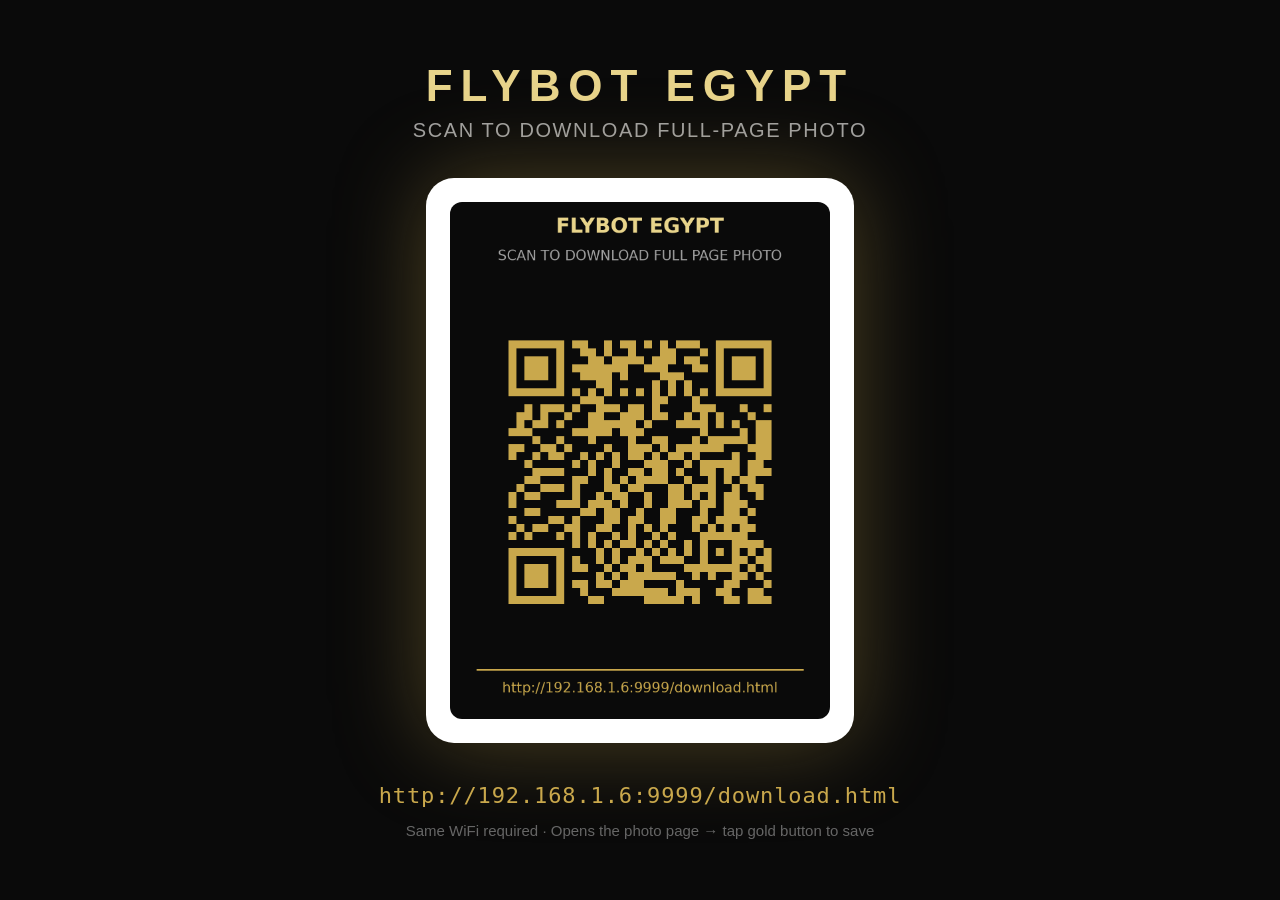
<file: scan.html>
<!DOCTYPE html>
<html lang="en">
<head>
<meta charset="UTF-8">
<meta name="viewport" content="width=device-width, initial-scale=1.0">
<title>Scan Me - Download - FlyBot Egypt</title>
<style>
  * { margin:0; padding:0; box-sizing:border-box; }
  body {
    background:#0a0a0a; min-height:100vh;
    display:flex; align-items:center; justify-content:center;
    font-family:-apple-system, 'Segoe UI', sans-serif;
  }
  .wrap { text-align:center; padding:40px; }
  .logo { color:#e8d48b; font-size:44px; font-weight:800; letter-spacing:.18em; margin-bottom:8px; }
  .sub { color:#a0a0a0; font-size:20px; letter-spacing:.08em; margin-bottom:36px; text-transform:uppercase; }
  .qr-box {
    background:#fff; border-radius:28px; padding:24px;
    display:inline-block; box-shadow:0 0 90px rgba(201,168,76,.35);
  }
  .qr-box img { width:min(70vw, 380px); height:auto; display:block; border-radius:12px; }
  .url {
    margin-top:36px; color:#c9a84c; font-size:22px; letter-spacing:.04em;
    font-family:ui-monospace, monospace; word-break:break-all;
  }
  .hint { margin-top:14px; color:#666; font-size:15px; }
</style>
</head>
<body>
  <div class="wrap">
    <div class="logo">FLYBOT EGYPT</div>
    <div class="sub">Scan to download full-page photo</div>
    <div class="qr-box">
      <img src="assets/preview/scan-download-qr.png" alt="QR code - download full page photo">
    </div>
    <div class="url">http://192.168.1.6:9999/download.html</div>
    <div class="hint">Same WiFi required · Opens the photo page → tap gold button to save</div>
  </div>
</body>
</html>
</file>
